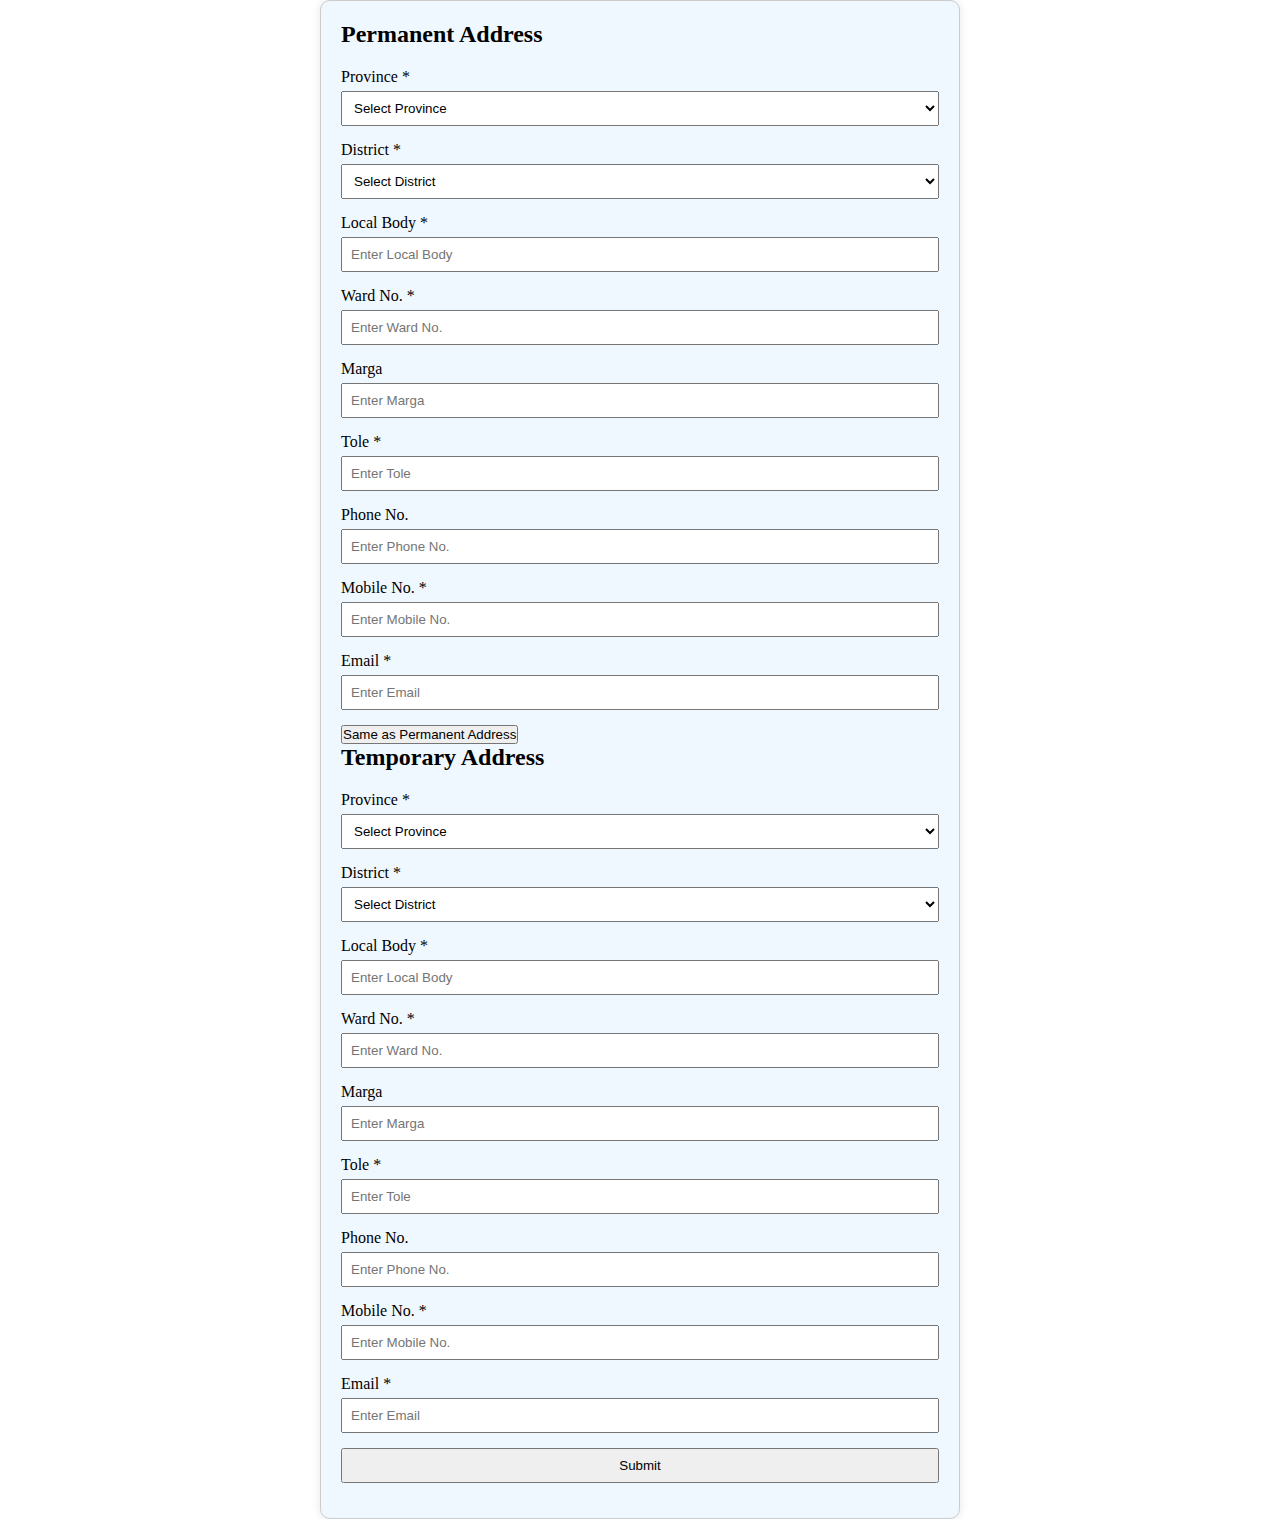
<file: form/nf.html>
<!DOCTYPE html>
<html lang="en">
<head>
    <meta charset="UTF-8">
    <meta name="viewport" content="width=device-width, initial-scale=1.0">
    <title>Address Form</title>
    <link rel="stylesheet" type="text/css" href="../css/form_css.css">
    <link rel="stylesheet" href="https://cdnjs.cloudflare.com/ajax/libs/font-awesome/6.5.1/css/all.min.css" integrity="sha512-DTOQO9RWCH3ppGqcWaEA1BIZOC6xxalwEsw9c2QQeAIftl+Vegovlnee1c9QX4TctnWMn13TZye+giMm8e2LwA==" crossorigin="anonymous" referrerpolicy="no-referrer" />
    <style>
        .form-group {
            margin-bottom: 15px;
        }
        label {
            display: block;
            margin-bottom: 5px;
        }
        input, select {
            width: 100%;
            padding: 8px;
            box-sizing: border-box;
        }
        .container {
            max-width: 800px;
            margin: 0 auto;
            padding: 20px;
            border: 1px solid #ccc;
            border-radius: 10px;
            box-shadow: 0 0 10px rgba(0, 0, 0, 0.1);
        }
        .address-header {
            font-size: 1.5em;
            margin-bottom: 20px;
            font-weight: bold;
        }
    </style>
</head>
<body>
    <div class="container">
        <div class="address-header">Permanent Address</div>
        <form id="addressForm">
            <div class="form-group">
                <label for="province">Province *</label>
                <select id="province" name="province" required onchange="updateDistricts('permanent')">
                    <option value="" selected>Select Province</option>
                    <option value="1">Koshi Province</option>
                    <option value="2">Madesh Province</option>
                    <option value="3">Bagmati Province</option>
                    <option value="4">Gandaki Province</option>
                    <option value="5">Lumbini Province</option>
                    <option value="6">Karnali Province</option>
                    <option value="7">Sudurpashchim Province</option>
                </select>
            </div>
            <div class="form-group" id="permanent-district-container">
                <label for="permanent-district">District *</label>
                <select id="permanent-district" name="permanent-district" required>
                    <option value="" selected>Select District</option>
                </select>
            </div>
            <div class="form-group" id="permanent-local-body-container">
                <label for="permanent-localBody">Local Body *</label>
                <input type="text" id="permanent-localBody" name="permanent-localBody" placeholder="Enter Local Body" required>
            </div>
            <div class="form-group" id="permanent-ward-container">
                <label for="permanent-wardNo">Ward No. *</label>
                <input type="text" id="permanent-wardNo" name="permanent-wardNo" placeholder="Enter Ward No." required>
            </div>
            <div class="form-group" id="permanent-marga-container">
                <label for="permanent-marga">Marga</label>
                <input type="text" id="permanent-marga" name="permanent-marga" placeholder="Enter Marga">
            </div>
            <div class="form-group" id="permanent-tole-container">
                <label for="permanent-tole">Tole *</label>
                <input type="text" id="permanent-tole" name="permanent-tole" placeholder="Enter Tole" required>
            </div>
            <div class="form-group">
                <label for="permanent-phoneNo">Phone No.</label>
                <input type="text" id="permanent-phoneNo" name="permanent-phoneNo" placeholder="Enter Phone No.">
            </div>
            <div class="form-group">
                <label for="permanent-mobileNo">Mobile No. *</label>
                <input type="text" id="permanent-mobileNo" name="permanent-mobileNo" placeholder="Enter Mobile No." required>
            </div>
            <div class="form-group">
                <label for="permanent-email">Email *</label>
                <input type="email" id="permanent-email" name="permanent-email" placeholder="Enter Email" required>
            </div>
            <button type="button" onclick="copyPermanentToTemporary()">Same as Permanent Address</button>
            <div class="address-header">Temporary Address</div>
            <div class="form-group">
                <label for="temporary-province">Province *</label>
                <select id="temporary-province" name="temporary-province" required onchange="updateDistricts('temporary')">
                    <option value="" selected>Select Province</option>
                    <option value="1">Koshi Province</option>
                    <option value="2">Madesh Province</option>
                    <option value="3">Bagmati Province</option>
                    <option value="4">Gandaki Province</option>
                    <option value="5">Lumbini Province</option>
                    <option value="6">Karnali Province</option>
                    <option value="7">Sudurpashchim Province</option>
                </select>
            </div>
            <div class="form-group" id="temporary-district-container">
                <label for="temporary-district">District *</label>
                <select id="temporary-district" name="temporary-district" required>
                    <option value="" selected>Select District</option>
                </select>
            </div>
            <div class="form-group"id="temporary-local-body-container">
                <label for="temporary-localBody">Local Body *</label>
                <input type="text" id="temporary-localBody" name="temporary-localBody" placeholder="Enter Local Body" required>
            </div>
            <div class="form-group" id="temporary-ward-container">
                <label for="temporary-wardNo">Ward No. *</label>
                <input type="text" id="temporary-wardNo" name="temporary-wardNo" placeholder="Enter Ward No." required>
            </div>
            <div class="form-group" id="temporary-marga-container">
                <label for="temporary-marga">Marga</label>
                <input type="text" id="temporary-marga" name="temporary-marga" placeholder="Enter Marga">
            </div>
            <div class="form-group" id="temporary-tole-container">
                <label for="temporary-tole">Tole *</label>
                <input type="text" id="temporary-tole" name="temporary-tole" placeholder="Enter Tole" required>
            </div>
            <div class="form-group">
                <label for="temporary-phoneNo">Phone No.</label>
                <input type="text" id="temporary-phoneNo" name="temporary-phoneNo" placeholder="Enter Phone No.">
            </div>
            <div class="form-group">
                <label for="temporary-mobileNo">Mobile No. *</label>
                <input type="text" id="temporary-mobileNo" name="temporary-mobileNo" placeholder="Enter Mobile No." required>
            </div>
            <div class="form-group">
                <label for="temporary-email">Email *</label>
                <input type="email" id="temporary-email" name="temporary-email" placeholder="Enter Email" required>
            </div>
            <div class="form-group">
                <input type="submit" value="Submit">
            </div>
        </form>
    </div>
    <script src="form.js"></script>
</body>
</html>
</file>
<file: css/form_css.css>
*{
    margin: 0;
    padding: 0;
    box-sizing: border-box;
}
.container{
    background-color: aliceblue;
    width: 50%;
    padding: 2rem;
    margin: 50px auto;
    border-top: 5px solid blue;

}
.container h2,h3{
    font-size: 24 px;
    line-height: 24px;
    text-align: center;
}

.input-name{
    width: 100%;
    position: relative;
    padding: 1rem;
    /* margin: 20px auto; */
}
#imagePreview {
    max-width: 100%;
    max-height: 400px;
    border: 1px solid #ccc;
    margin-top: 10px;
  }

  /* image css made by jagadish */
  /* Container styling */
  .container_photo {
    margin: 50px;
}

/* Styling for the image preview section */
.image-preview {
    width: 150px;
    height: 150px;
    display: none; /* Hidden by default */
    border: 1px solid #ddd;
    margin-top: 10px;
    background-color: #f9f9f9; /* Add background color to make it distinct */
    box-shadow: 0 0 5px rgba(0,0,0,0.1); /* Add slight shadow for depth */
    text-align: center; /* Center the image within the field */
    line-height: 150px; /* Vertically center text or placeholders */
}

/* If you want to ensure the image fits within the preview field */
.image-preview img {
    max-width: 100%;
    max-height: 100%;
    vertical-align: middle; /* Vertically align the image */
    display: block; /* Ensures image is displayed as block element */
    margin: auto; /* Center the image horizontally */
}
</file>
